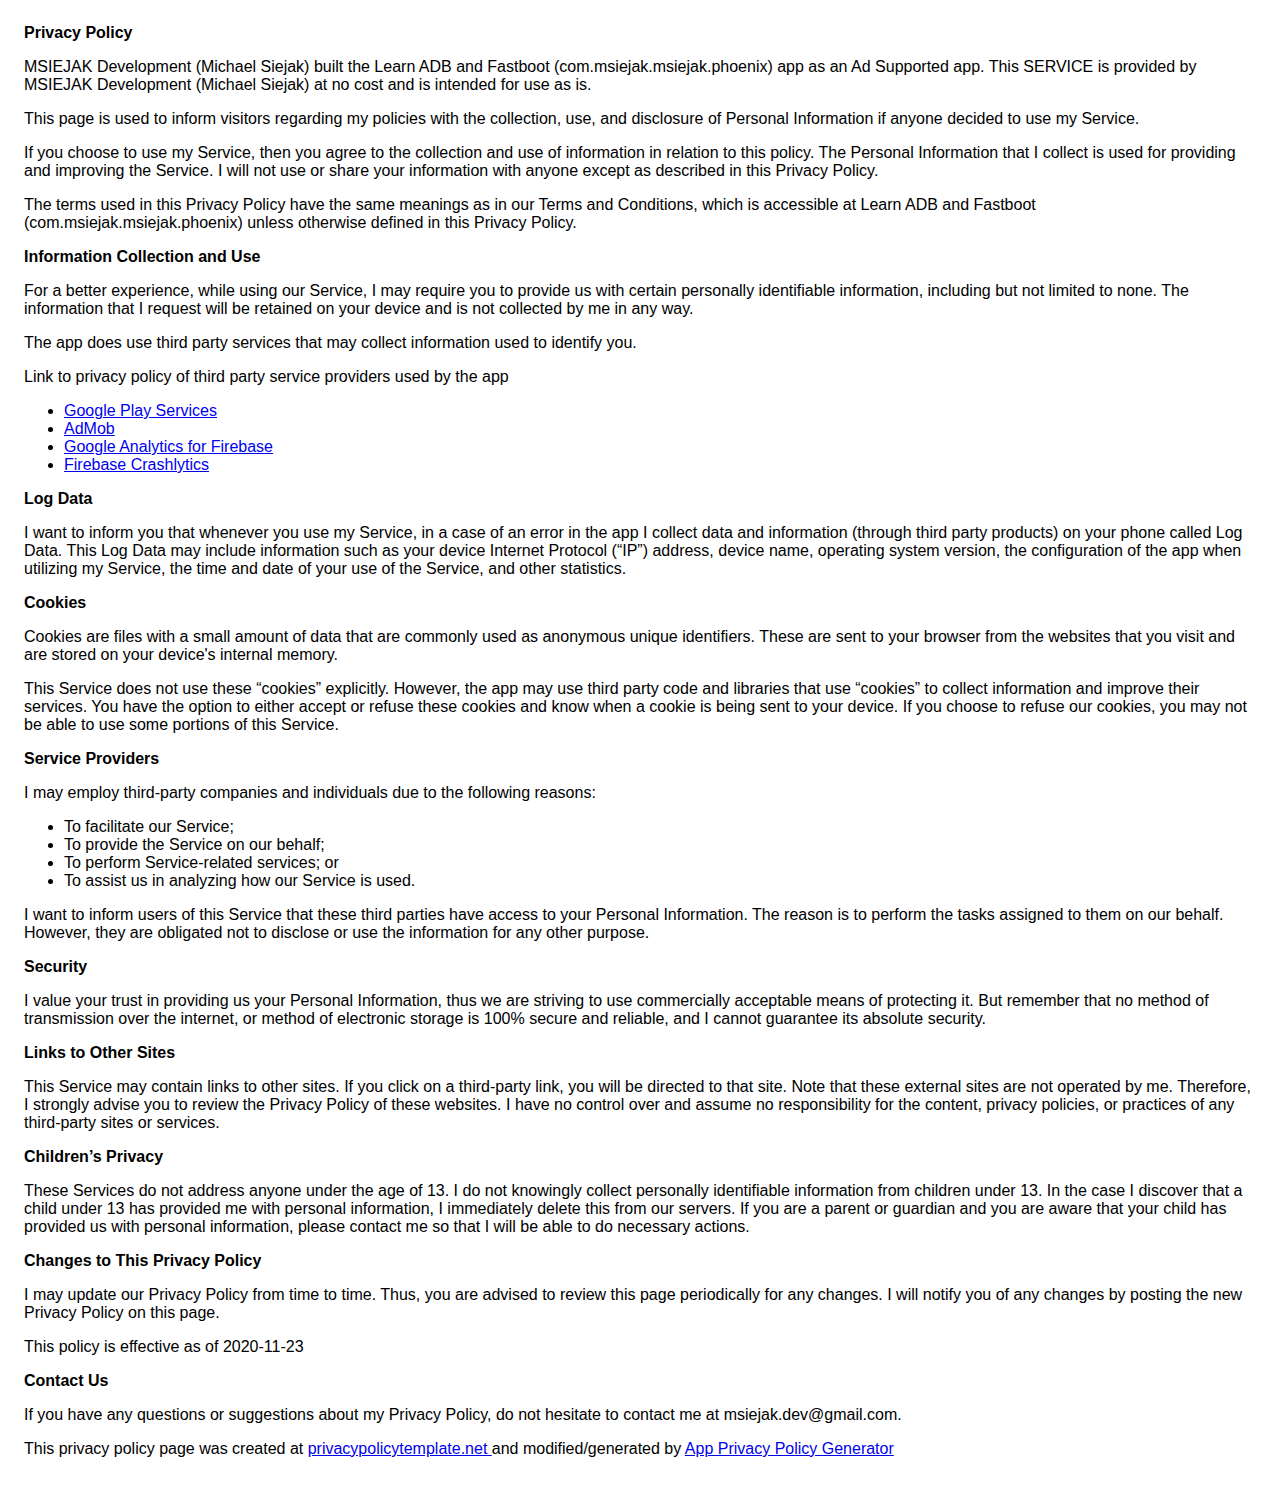
<file: privacyPolicy.html>
<!DOCTYPE html>
<html>
<head>
    <meta charset='utf-8'>
    <meta name='viewport' content='width=device-width'>
    <title>Privacy Policy</title>
    <style> body { font-family: 'Helvetica Neue', Helvetica, Arial, sans-serif; padding:1em; }
    </style>
</head>
<body>
<strong>Privacy Policy</strong>
<p>
    MSIEJAK Development (Michael Siejak) built the Learn ADB and Fastboot
    (com.msiejak.msiejak.phoenix) app as
    an Ad Supported app. This SERVICE is provided by
    MSIEJAK Development (Michael Siejak) at no cost and is intended for use as
    is.
</p>
<p>
    This page is used to inform visitors regarding my
    policies with the collection, use, and disclosure of Personal
    Information if anyone decided to use my Service.
</p>
<p>
    If you choose to use my Service, then you agree to
    the collection and use of information in relation to this
    policy. The Personal Information that I collect is
    used for providing and improving the Service. I will not use or share your information with
    anyone except as described in this Privacy Policy.
</p>
<p>
    The terms used in this Privacy Policy have the same meanings
    as in our Terms and Conditions, which is accessible at
    Learn ADB and Fastboot (com.msiejak.msiejak.phoenix) unless otherwise defined in this Privacy
    Policy.
</p>
<p><strong>Information Collection and Use</strong></p>
<p>
    For a better experience, while using our Service, I
    may require you to provide us with certain personally
    identifiable information, including but not limited to none. The information that
    I request will be retained on your device and is not collected by me in any way.
</p>
<div><p>
    The app does use third party services that may collect
    information used to identify you.
</p>
    <p>
        Link to privacy policy of third party service providers used
        by the app
    </p>
    <ul>
        <li><a href="https://www.google.com/policies/privacy/" target="_blank"
               rel="noopener noreferrer">Google Play Services</a></li>
        <li><a href="https://support.google.com/admob/answer/6128543?hl=en" target="_blank"
               rel="noopener noreferrer">AdMob</a></li>
        <li><a href="https://firebase.google.com/policies/analytics" target="_blank"
               rel="noopener noreferrer">Google Analytics for Firebase</a></li>
        <li><a href="https://firebase.google.com/support/privacy/" target="_blank"
               rel="noopener noreferrer">Firebase Crashlytics</a></li><!----><!----><!----><!---->
        <!----><!----><!----><!----><!----><!----><!----><!----><!----><!----><!----><!----><!---->
        <!----><!----><!----><!----></ul>
</div>
<p><strong>Log Data</strong></p>
<p>
    I want to inform you that whenever you
    use my Service, in a case of an error in the app
    I collect data and information (through third party
    products) on your phone called Log Data. This Log Data may
    include information such as your device Internet Protocol
    (“IP”) address, device name, operating system version, the
    configuration of the app when utilizing my Service,
    the time and date of your use of the Service, and other
    statistics.
</p>
<p><strong>Cookies</strong></p>
<p>
    Cookies are files with a small amount of data that are
    commonly used as anonymous unique identifiers. These are sent
    to your browser from the websites that you visit and are
    stored on your device's internal memory.
</p>
<p>
    This Service does not use these “cookies” explicitly. However,
    the app may use third party code and libraries that use
    “cookies” to collect information and improve their services.
    You have the option to either accept or refuse these cookies
    and know when a cookie is being sent to your device. If you
    choose to refuse our cookies, you may not be able to use some
    portions of this Service.
</p>
<p><strong>Service Providers</strong></p>
<p>
    I may employ third-party companies and
    individuals due to the following reasons:
</p>
<ul>
    <li>To facilitate our Service;</li>
    <li>To provide the Service on our behalf;</li>
    <li>To perform Service-related services; or</li>
    <li>To assist us in analyzing how our Service is used.</li>
</ul>
<p>
    I want to inform users of this Service
    that these third parties have access to your Personal
    Information. The reason is to perform the tasks assigned to
    them on our behalf. However, they are obligated not to
    disclose or use the information for any other purpose.
</p>
<p><strong>Security</strong></p>
<p>
    I value your trust in providing us your
    Personal Information, thus we are striving to use commercially
    acceptable means of protecting it. But remember that no method
    of transmission over the internet, or method of electronic
    storage is 100% secure and reliable, and I cannot
    guarantee its absolute security.
</p>
<p><strong>Links to Other Sites</strong></p>
<p>
    This Service may contain links to other sites. If you click on
    a third-party link, you will be directed to that site. Note
    that these external sites are not operated by me.
    Therefore, I strongly advise you to review the
    Privacy Policy of these websites. I have
    no control over and assume no responsibility for the content,
    privacy policies, or practices of any third-party sites or
    services.
</p>
<p><strong>Children’s Privacy</strong></p>
<p>
    These Services do not address anyone under the age of 13.
    I do not knowingly collect personally
    identifiable information from children under 13. In the case
    I discover that a child under 13 has provided
    me with personal information, I immediately
    delete this from our servers. If you are a parent or guardian
    and you are aware that your child has provided us with
    personal information, please contact me so that
    I will be able to do necessary actions.
</p>
<p><strong>Changes to This Privacy Policy</strong></p>
<p>
    I may update our Privacy Policy from
    time to time. Thus, you are advised to review this page
    periodically for any changes. I will
    notify you of any changes by posting the new Privacy Policy on
    this page.
</p>
<p>This policy is effective as of 2020-11-23</p>
<p><strong>Contact Us</strong></p>
<p>
    If you have any questions or suggestions about my
    Privacy Policy, do not hesitate to contact me at msiejak.dev@gmail.com.
</p>
<p>This privacy policy page was created at <a href="https://privacypolicytemplate.net"
                                              target="_blank" rel="noopener noreferrer">privacypolicytemplate.net </a>and
    modified/generated by <a href="https://app-privacy-policy-generator.nisrulz.com/"
                             target="_blank" rel="noopener noreferrer">App Privacy Policy
        Generator</a></p>
</body>
</html>
</file>
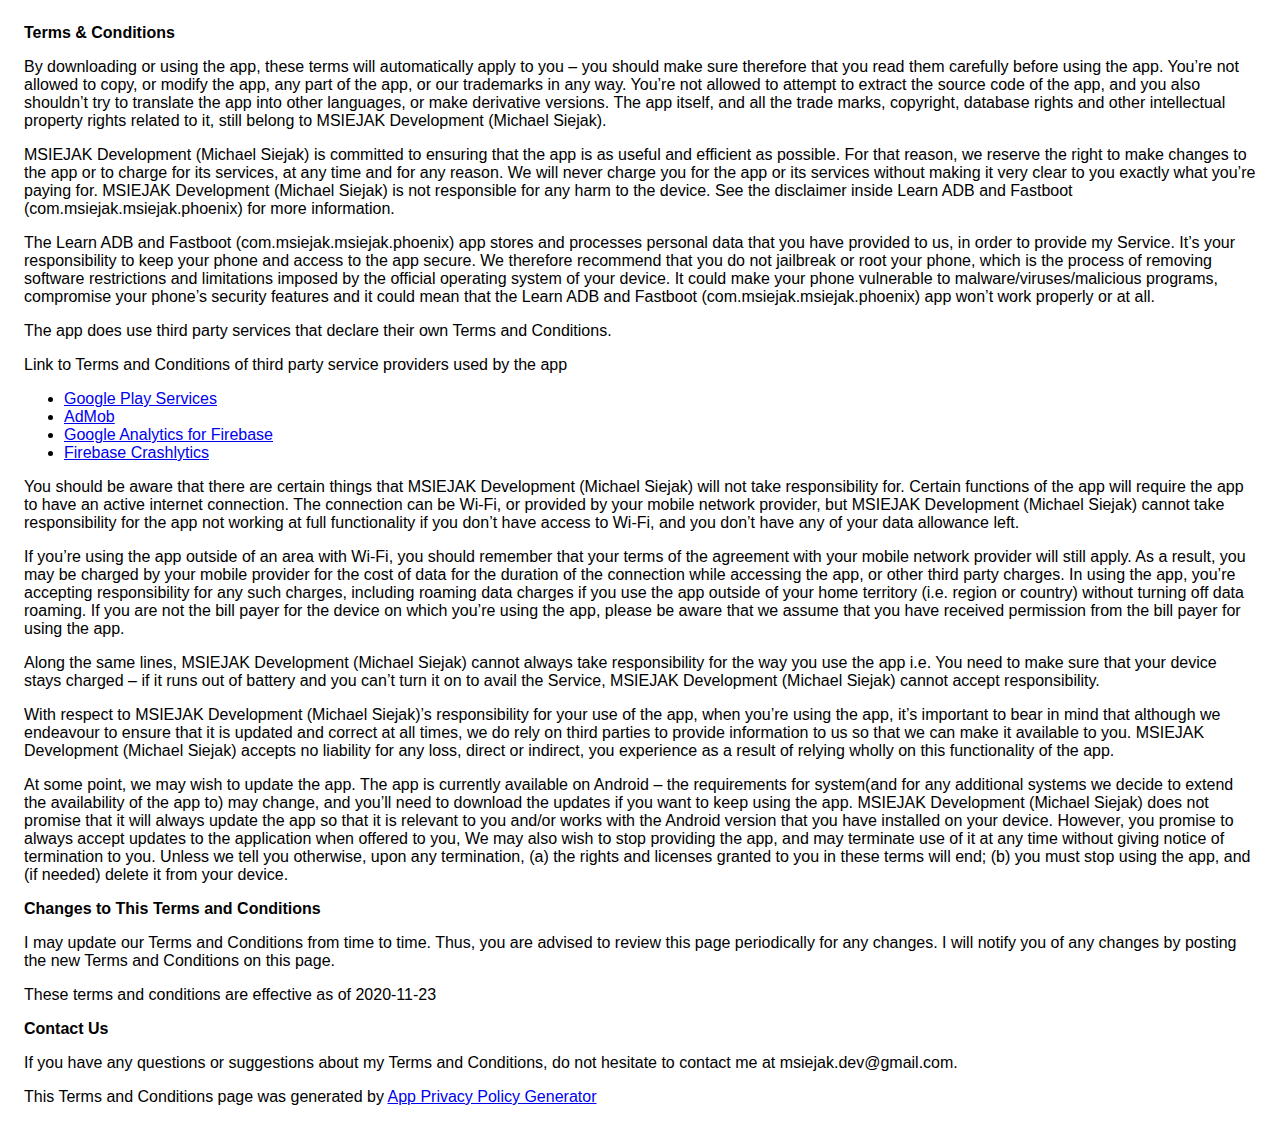
<file: tos.html>
<!DOCTYPE html>
<html>
<head>
    <meta charset='utf-8'>
    <meta name='viewport' content='width=device-width'>
    <title>Terms &amp; Conditions</title>
    <style> body { font-family: 'Helvetica Neue', Helvetica, Arial, sans-serif; padding:1em; }
    </style>
</head>
<body>
<strong>Terms &amp; Conditions</strong>
<p>
    By downloading or using the app, these terms will
    automatically apply to you – you should make sure therefore
    that you read them carefully before using the app. You’re not
    allowed to copy, or modify the app, any part of the app, or
    our trademarks in any way. You’re not allowed to attempt to
    extract the source code of the app, and you also shouldn’t try
    to translate the app into other languages, or make derivative
    versions. The app itself, and all the trade marks, copyright,
    database rights and other intellectual property rights related
    to it, still belong to MSIEJAK Development (Michael Siejak).
</p>
<p>
    MSIEJAK Development (Michael Siejak) is committed to ensuring that the app is
    as useful and efficient as possible. For that reason, we
    reserve the right to make changes to the app or to charge for
    its services, at any time and for any reason. We will never
    charge you for the app or its services without making it very
    clear to you exactly what you’re paying for. MSIEJAK Development (Michael Siejak) is not
    responsible for any harm to the device. See the disclaimer inside Learn ADB and Fastboot
    (com.msiejak.msiejak.phoenix) for more information.
</p>
<p>
    The Learn ADB and Fastboot (com.msiejak.msiejak.phoenix) app stores and processes personal data
    that
    you have provided to us, in order to provide my
    Service. It’s your responsibility to keep your phone and
    access to the app secure. We therefore recommend that you do
    not jailbreak or root your phone, which is the process of
    removing software restrictions and limitations imposed by the
    official operating system of your device. It could make your
    phone vulnerable to malware/viruses/malicious programs,
    compromise your phone’s security features and it could mean
    that the Learn ADB and Fastboot (com.msiejak.msiejak.phoenix) app won’t work properly or at all.
</p>
<div><p>
    The app does use third party services that declare their own
    Terms and Conditions.
</p>
    <p>
        Link to Terms and Conditions of third party service
        providers used by the app
    </p>
    <ul>
        <li><a href="https://policies.google.com/terms" target="_blank" rel="noopener noreferrer">Google
            Play Services</a></li>
        <li><a href="https://developers.google.com/admob/terms" target="_blank"
               rel="noopener noreferrer">AdMob</a></li>
        <li><a href="https://firebase.google.com/terms/analytics" target="_blank"
               rel="noopener noreferrer">Google Analytics for Firebase</a></li>
        <li><a href="https://firebase.google.com/terms/crashlytics" target="_blank"
               rel="noopener noreferrer">Firebase Crashlytics</a></li><!----><!----><!----><!---->
        <!----><!----><!----><!----><!----><!----><!----><!----><!----><!----><!----><!----><!---->
        <!----><!----><!----><!----></ul>
</div>
<p>
    You should be aware that there are certain things that
    MSIEJAK Development (Michael Siejak) will not take responsibility for. Certain
    functions of the app will require the app to have an active
    internet connection. The connection can be Wi-Fi, or provided
    by your mobile network provider, but MSIEJAK Development (Michael Siejak)
    cannot take responsibility for the app not working at full
    functionality if you don’t have access to Wi-Fi, and you don’t
    have any of your data allowance left.
</p>
<p></p>
<p>
    If you’re using the app outside of an area with Wi-Fi, you
    should remember that your terms of the agreement with your
    mobile network provider will still apply. As a result, you may
    be charged by your mobile provider for the cost of data for
    the duration of the connection while accessing the app, or
    other third party charges. In using the app, you’re accepting
    responsibility for any such charges, including roaming data
    charges if you use the app outside of your home territory
    (i.e. region or country) without turning off data roaming. If
    you are not the bill payer for the device on which you’re
    using the app, please be aware that we assume that you have
    received permission from the bill payer for using the app.
</p>
<p>
    Along the same lines, MSIEJAK Development (Michael Siejak) cannot always take
    responsibility for the way you use the app i.e. You need to
    make sure that your device stays charged – if it runs out of
    battery and you can’t turn it on to avail the Service,
    MSIEJAK Development (Michael Siejak) cannot accept responsibility.
</p>
<p>
    With respect to MSIEJAK Development (Michael Siejak)’s responsibility for your
    use of the app, when you’re using the app, it’s important to
    bear in mind that although we endeavour to ensure that it is
    updated and correct at all times, we do rely on third parties
    to provide information to us so that we can make it available
    to you. MSIEJAK Development (Michael Siejak) accepts no liability for any
    loss, direct or indirect, you experience as a result of
    relying wholly on this functionality of the app.
</p>
<p>
    At some point, we may wish to update the app. The app is
    currently available on Android – the requirements for
    system(and for any additional systems we
    decide to extend the availability of the app to) may change,
    and you’ll need to download the updates if you want to keep
    using the app. MSIEJAK Development (Michael Siejak) does not promise that it
    will always update the app so that it is relevant to you
    and/or works with the Android version that you have
    installed on your device. However, you promise to always
    accept updates to the application when offered to you, We may
    also wish to stop providing the app, and may terminate use of
    it at any time without giving notice of termination to you.
    Unless we tell you otherwise, upon any termination, (a) the
    rights and licenses granted to you in these terms will end;
    (b) you must stop using the app, and (if needed) delete it
    from your device.
</p>
<p><strong>Changes to This Terms and Conditions</strong></p>
<p>
    I may update our Terms and Conditions
    from time to time. Thus, you are advised to review this page
    periodically for any changes. I will
    notify you of any changes by posting the new Terms and
    Conditions on this page.
</p>
<p>
    These terms and conditions are effective as of 2020-11-23
</p>
<p><strong>Contact Us</strong></p>
<p>
    If you have any questions or suggestions about my
    Terms and Conditions, do not hesitate to contact me
    at msiejak.dev@gmail.com.
</p>
<p>This Terms and Conditions page was generated by <a
        href="https://app-privacy-policy-generator.nisrulz.com/" target="_blank"
        rel="noopener noreferrer">App Privacy Policy Generator</a></p>
</body>
</html>
</file>
